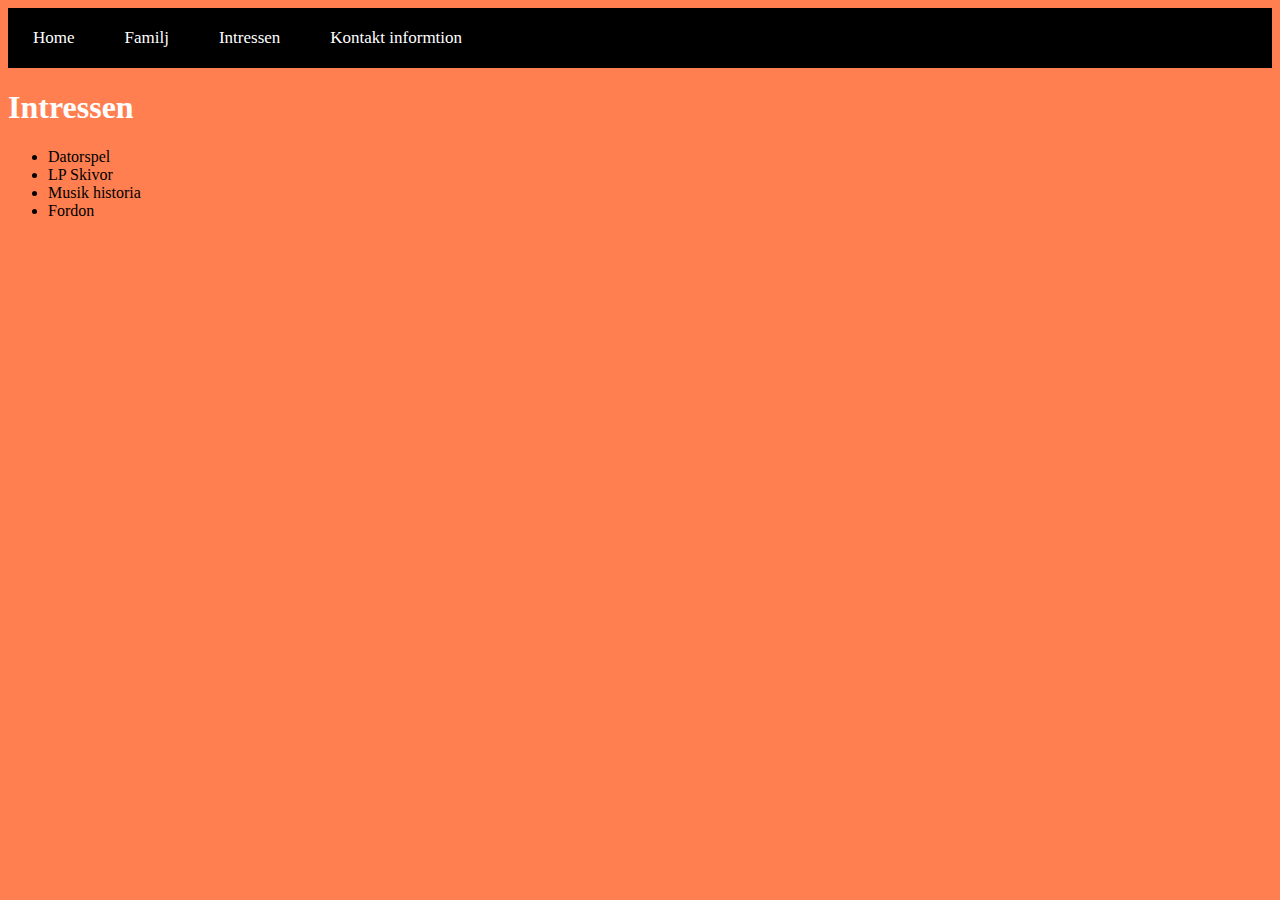
<file: 1List.html>
<!DOCTYPE html> 
<html lang="sv"> 
    <head> 
        <meta charset="utf-8">
        <title>Egen Webbplats</title>
        <link rel="stylesheet" href="EgenWebbplats.css">

    </head>
    <body>
                <div class="topnav">
                    <a href="index.html">Home</a>
                    <a href="1Tabeller.html">Familj</a>
                    <a href="1List.html">Intressen</a>
                    <a href="1KontaktI.html">Kontakt informtion</a>
                </div>
        
      <h1>Intressen</h1>

             <ul><!--Skapar en punktlista-->
                 <li>Datorspel</li><!--Punkt i punktlistan-->
                 <li>LP Skivor</li>
                 <li>Musik historia</li>
                 <li>Fordon</li>
                 
            </ul><!--Stoppar punktlista-->
        
    </body>
</html>
</file>
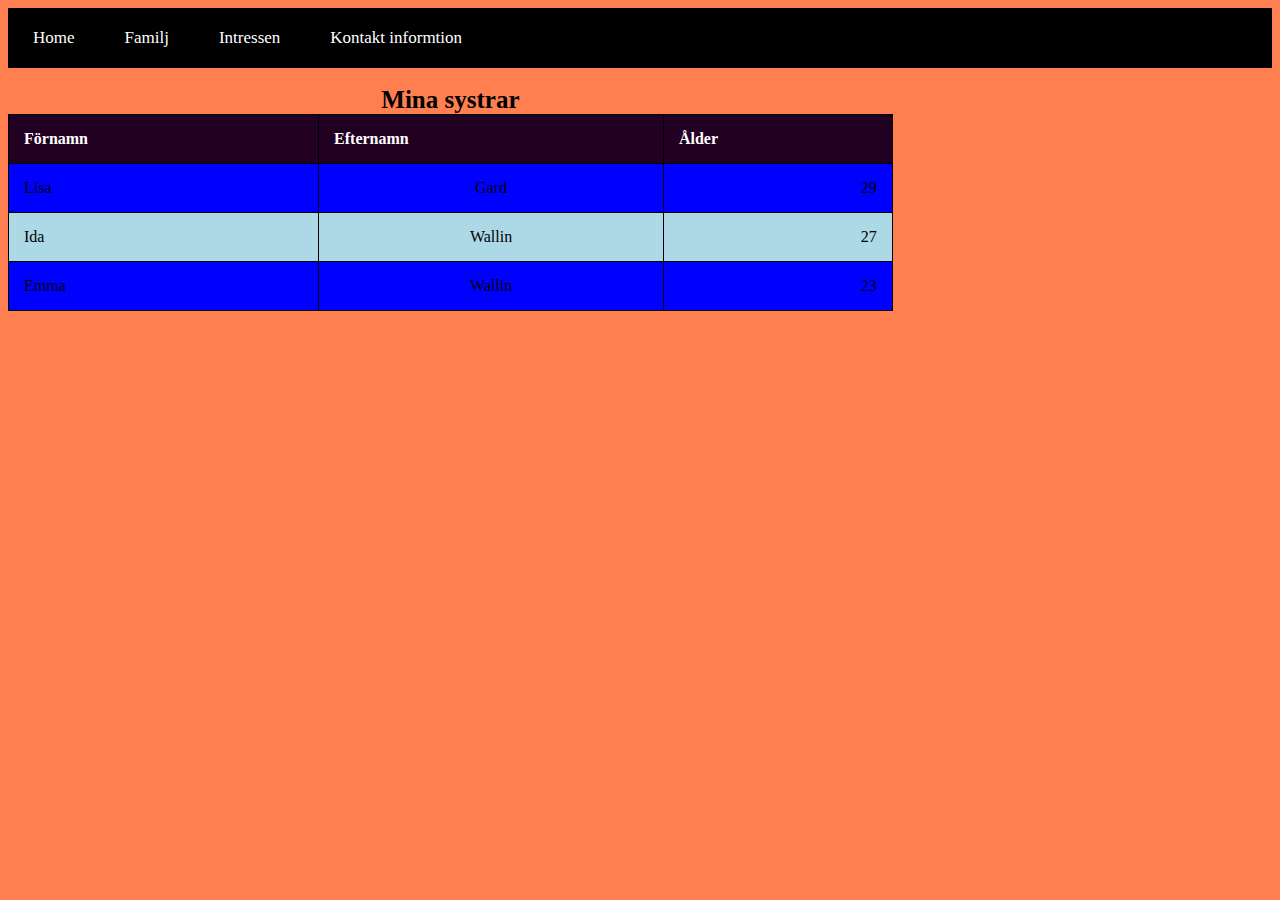
<file: 1Tabeller.html>
<!DOCTYPE html> 
<html lang="sv"> 
    <head> 
        <meta charset="utf-8">
        <title>Tabel</title>
        <link rel="stylesheet" href="EgenWebbplats.css">
        
    </head> 
   <body> 
                <div class="topnav">
                    <a href="index.html">Home</a>
                    <a href="1Tabeller.html">Familj</a>
                    <a href="1List.html">Intressen</a>
                    <a href="1KontaktI.html">Kontakt informtion</a>
                </div><!--Stoppar inmatning i övre delen av en tabbel-->
       <br><!--Kommande text flyttas ned-->
<table id=t01><!--skapar och indetifierar tabbel-->

    <caption>Mina systrar</caption><!--Text över tabbel-->
    <thead><!--Identifierar att det är övre delen av en tabbel-->

           <tr><!--Skapar övre delen av en tabbel-->
                    <th>Förnamn</th><!--Skapar en titel i den övreversta delen i tabbelen-->
                    <th>Efternamn</th> 
                    <th>Ålder</th>
            </tr><!--Stoppar övre delen av en tabbel-->
        </thead><!--Gör att koden inte idenfieras om en del i övre delen av en tabbel-->
        <tbody><!--Skapar nedre delen av en tabbel-->
             <tr><!--Ett tabbel svar-->
                    <td>Lisa</td><!--Det som står i tabblen-->
                    <td>Gard</td> 
                    <td>29</td>
             </tr><!--Ett tabbel svar-->
             <tr>
                    <td>Ida</td>
                    <td>Wallin</td> 
                    <td>27</td>
             </tr>
             <tr>
                    <td>Emma</td>
                    <td>Wallin</td>                
                    <td>23</td>
             </tr>
        </tbody><!--Stoppar nedre delen av en tabbel-->
       </table>
    </body>
 </html>
</file>
<file: EgenWebbplats.css>
body {background-color: #FF7F50;}/*ändrar bakgrundsfärg för hemsidan*/
h1 {
  color: white;
}/*Text i h1 blir vit*/

.topnav {
  background-color: black;/*ger menyn svart backgrundsfärg*/
  overflow: hidden;/*gör att menyn in går in i reten av sidan*/
}

.topnav a {/*Ändrar usende på länkarna i menyn*/
  float: left;/*Sätter läknarna åt vänster*/
  color: white;/*Textfärgen blir vit*/
  padding: 20px 25px;/*Besämmer meny storlek*/
  text-decoration: none;/*Tar bort understäck*/
  font-size: 17px;/*Text storlek*/
}

.topnav a:hover {
  background-color: #A9A9A9;/*Ändrar färg på läken man håller musen över*/
}


table {
  width:70%;/*Bestämmer tabbel bredd*/
}
table, th, td {
  border: 1px solid black;/*Skapar en kant på tabbelen*/
  border-collapse: collapse;/*Sätter ihop kanterna*/
}
th, td {
  padding: 15px;/*Bestämmer höjd på tabbelen*/
  text-align: left;/*Lägger text åt vänster*/
}
tbody tr:nth-child(even) {
  background-color: #ADD8E6;/*Jämna rader i tabbellen får en färg*/
}
tbody tr:nth-child(odd) {
 background-color: blue;/*Icke jämna rader i tabbellen får en färg*/
}

thead th {
  background-color: #202;/*Övre delen av tabbelen byter bakgrundsfärg*/
  color: white;/*Övre delen av tabbelen byter textfärg*/
}
tr td:nth-child(2){
    text-align: Center;/*Text i andra denlen av tabbelen flyttas till mitten*/
}
tr td:nth-child(3){
    text-align: right;/*Text i tredje denlen av tabbelen flyttas till höger*/

}
caption{
  font-weight: bold;/*Fetstil på rubrik*/
  font-size: 25px;/*Ändtar storlek på rubrik*/
}
</file>
